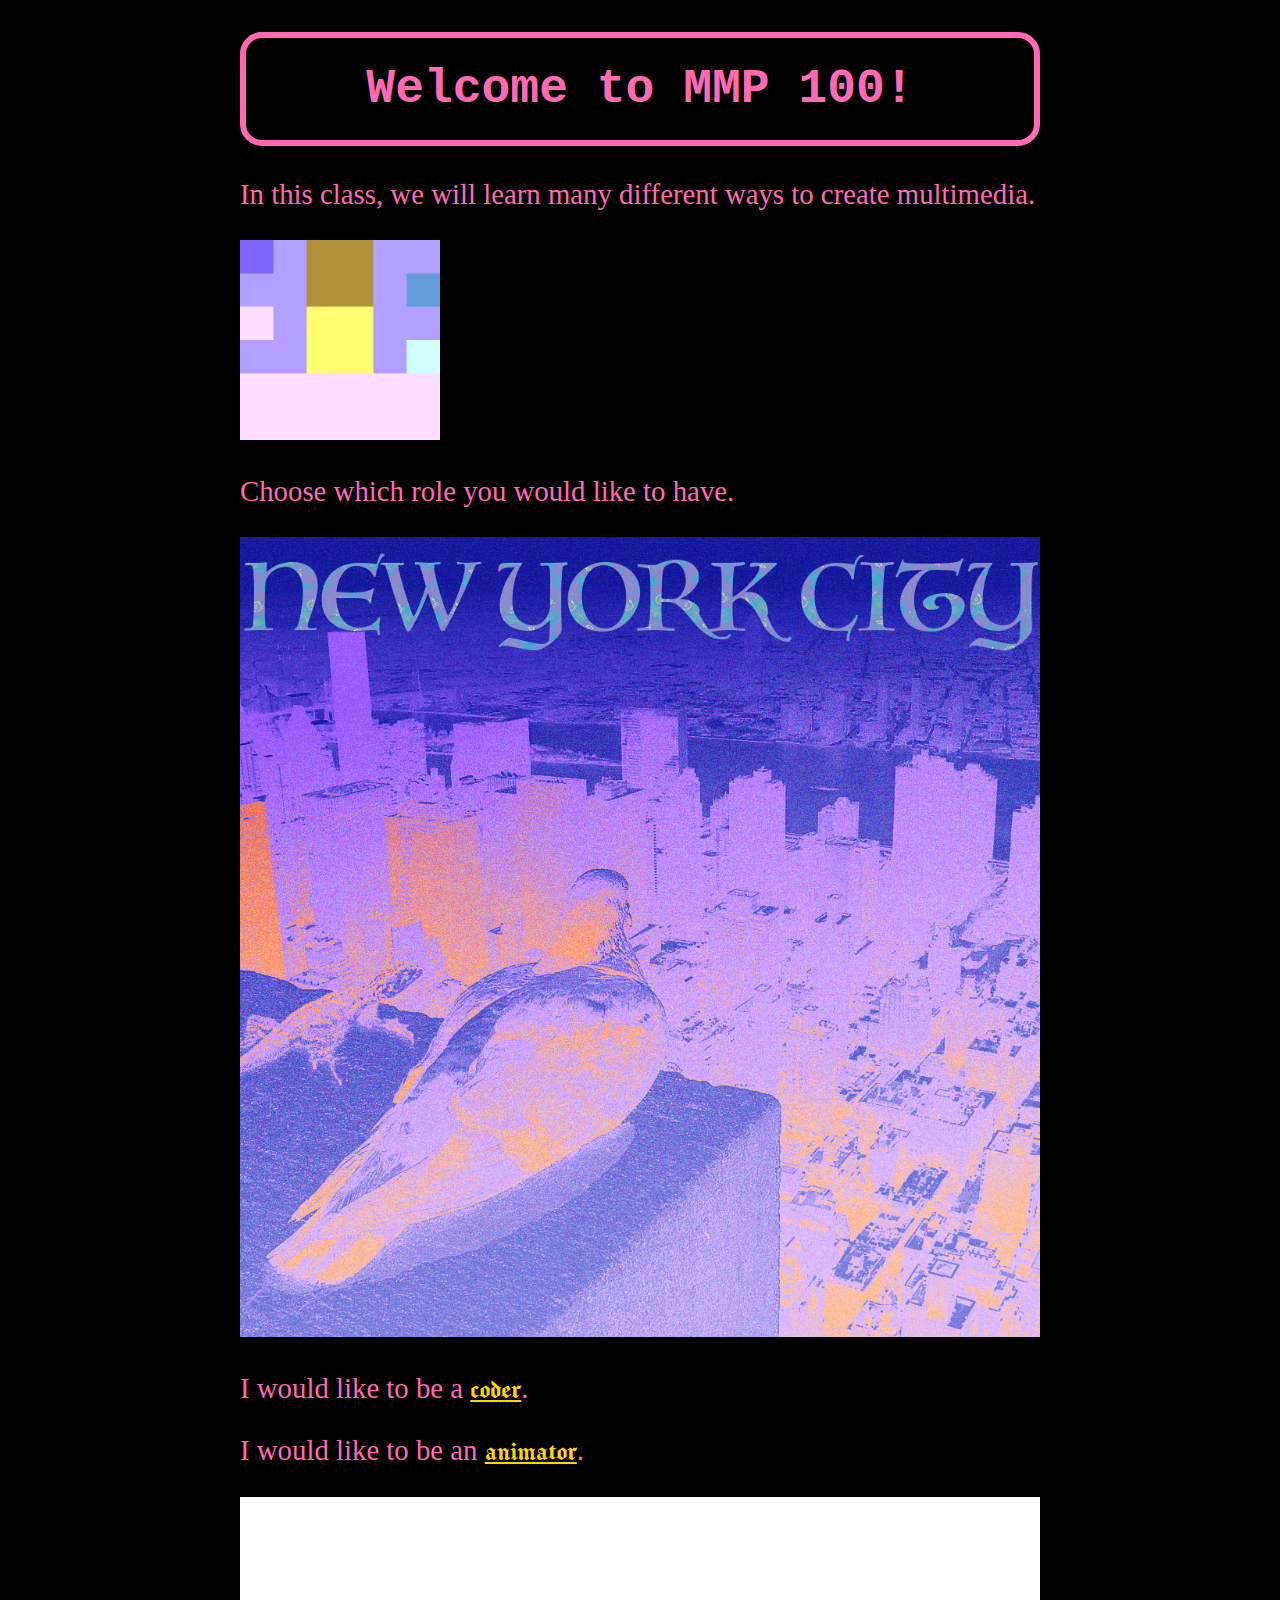
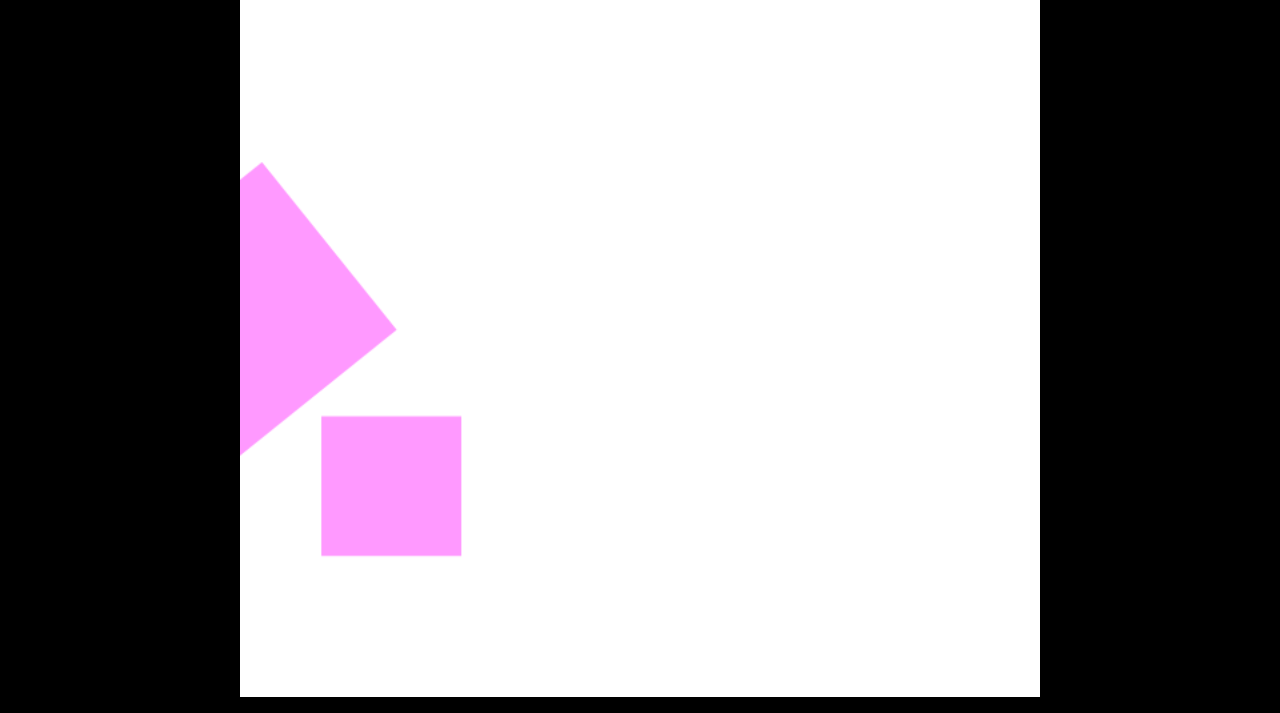
<file: index.html>
<!doctype html>
<html lang="en">

<head>
	<title>Choose Your Own Adventure</title>
	<meta charset="utf-8">
	<link href="style.css" rel="stylesheet" type="text/css">
</head>

<body>
	<div id="container">
		<h1>Welcome to MMP 100!</h1>
		<p>In this class, we will learn many different ways to create multimedia.</p>

		<img id="abstract-image" src="media/abstract.jpg" alt="an abstract composition">

		<p>Choose which role you would like to have.</p>

		<img src="media/composite_final.jpg" alt="a composite image of a pigeon and lizard hanging out in new york city">

		<p>I would like to be a <a href="story/coder.html">coder</a>.</p>
		<p>I would like to be an <a href="story/animator.html">animator</a>.</p>

		<img src="media/animated_gif.gif" alt="an simple animation of a box">

	</div>
</body>

</html>
</file>
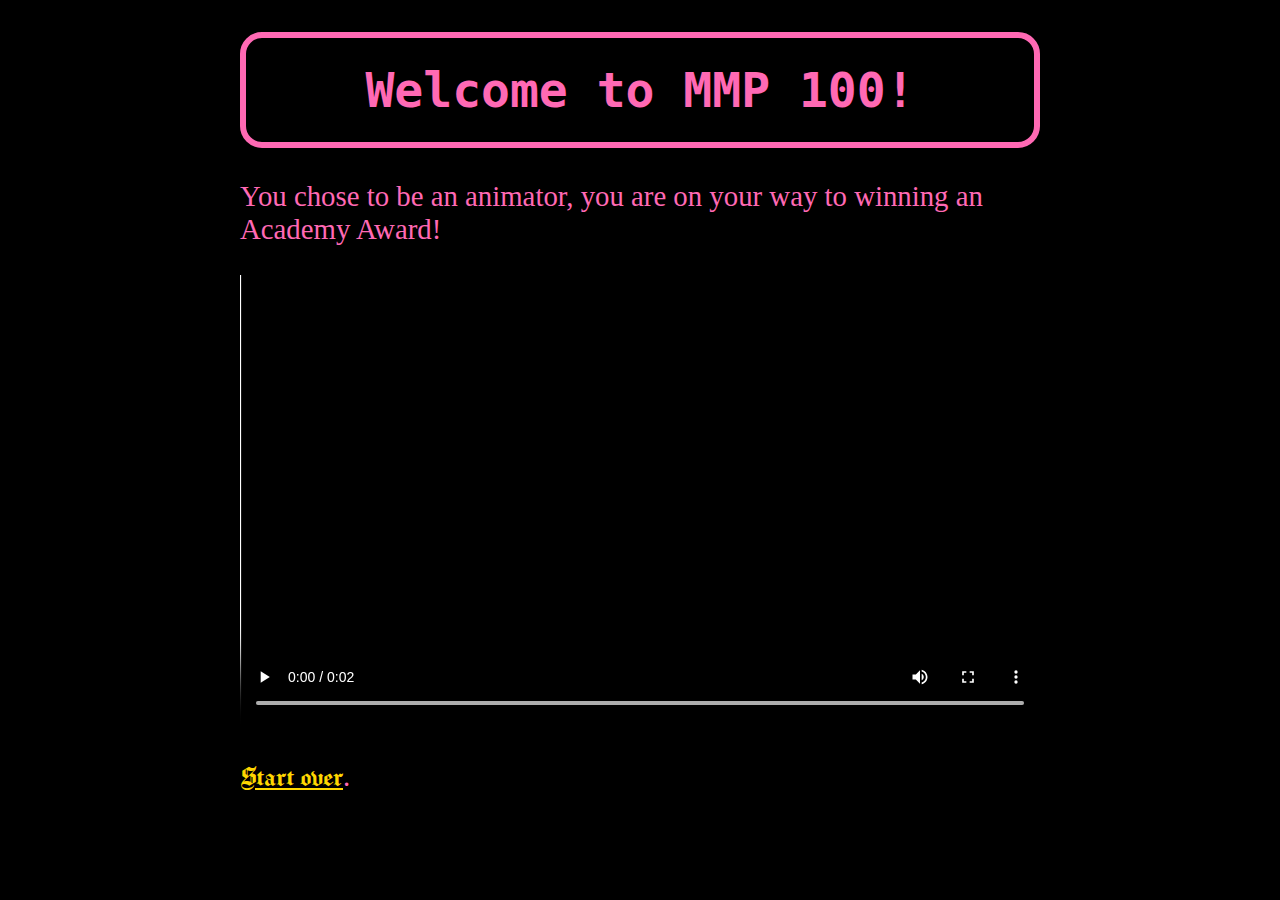
<file: story/animator.html>
<!doctype html>
<html lang="en">

<head>
	<title>Choose Your Own Adventure</title>
	<meta charset="utf-8">
	<link href="../style.css" rel="stylesheet" type="text/css">
</head>

<body>
	<div id="container">
		<h1>Welcome to MMP 100!</h1>
		<p>You chose to be an animator, you are on your way to winning an Academy Award!</p>

		<video src="../media/happiness_draft.mp4" controls width="100%">
			Your browser doesn't support video.
		</video>

		<p><a href="../index.html">Start over</a>.</p>
	</div>
</body>

</html>
</file>
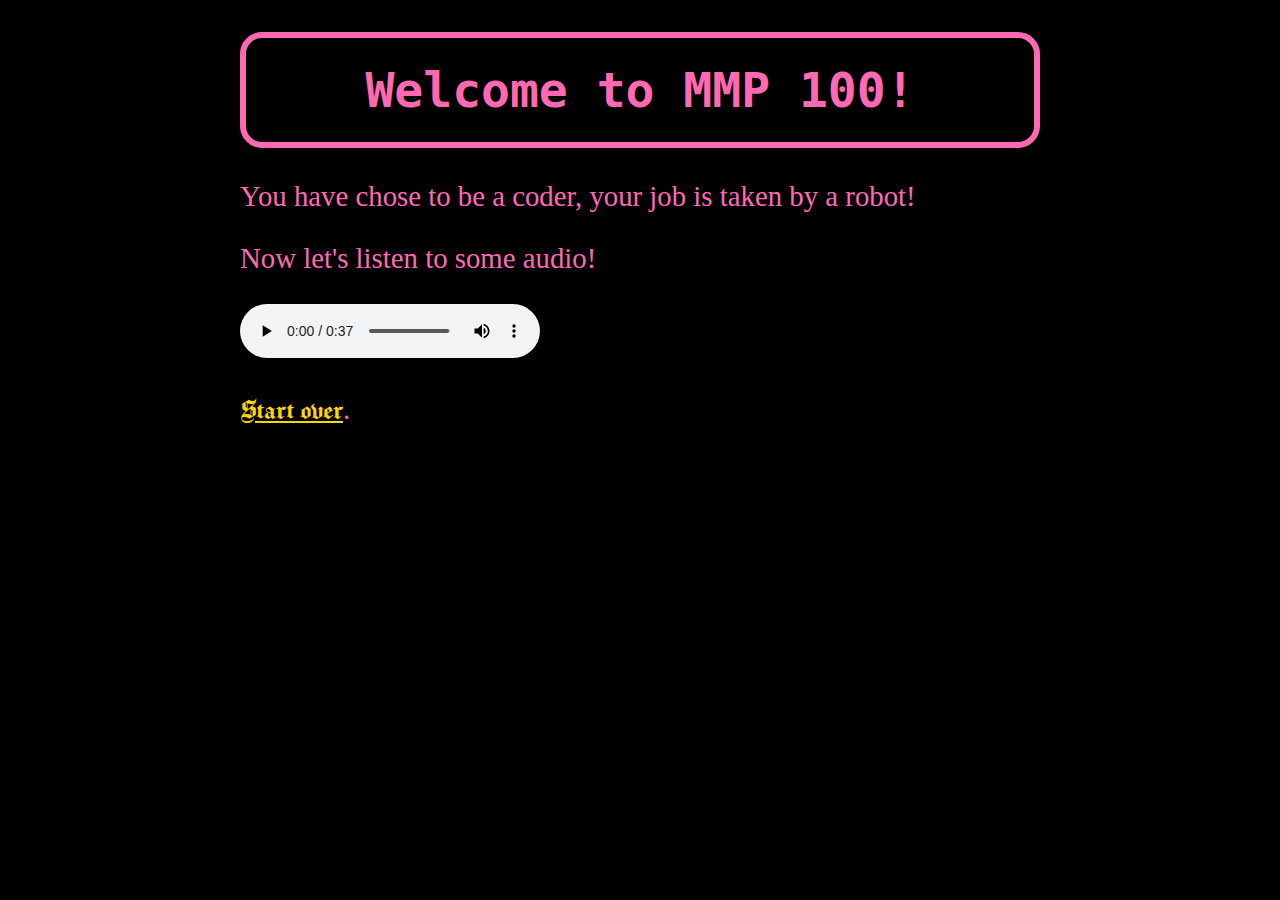
<file: story/coder.html>
<!doctype html>
<html lang="en">

<head>
	<title>Choose Your Own Adventure</title>
	<meta charset="utf-8">
	<link href="../style.css" rel="stylesheet" type="text/css">
</head>

<body>
	<div id="container">
		<h1>Welcome to MMP 100!</h1>
		<p>You have chose to be a coder, your job is taken by a robot!</p>
		<p>Now let's listen to some audio!</p>

		<audio src="../media/editing_mixdown_3.mp3" controls>
			Your browser doesn't support audio.
		</audio>

		<p><a href="../index.html">Start over</a>.</p>
	</div>
</body>

</html>
</file>
<file: style.css>
@import url('https://fonts.googleapis.com/css2?family=Manufacturing+Consent&display=swap');

body {
	color: HotPink;
	color: #FF69B4;

	background-color: black;

	font-size: 24px;
}

a {
	color: gold;
	font-family: "Manufacturing Consent", system-ui;
}

h1 {
	font-family: Andale Mono, monospace;
	border-width: 6px;
    border-style: solid;
    border-radius: 22px;
    padding: .5em 1em;
    text-align: center;
    /*margin: 1em;*/
}

p {
	font-family: palatino, serif;
	font-size: 1.2em;
	/*font-size: 12px;*/
}

div#container {
	margin: 0 auto;
	max-width: 800px;
}

img {
	width: 100%;
}

video {
	width: 100%;
}

img#abstract-image {
	width: 200px;
}
</file>
